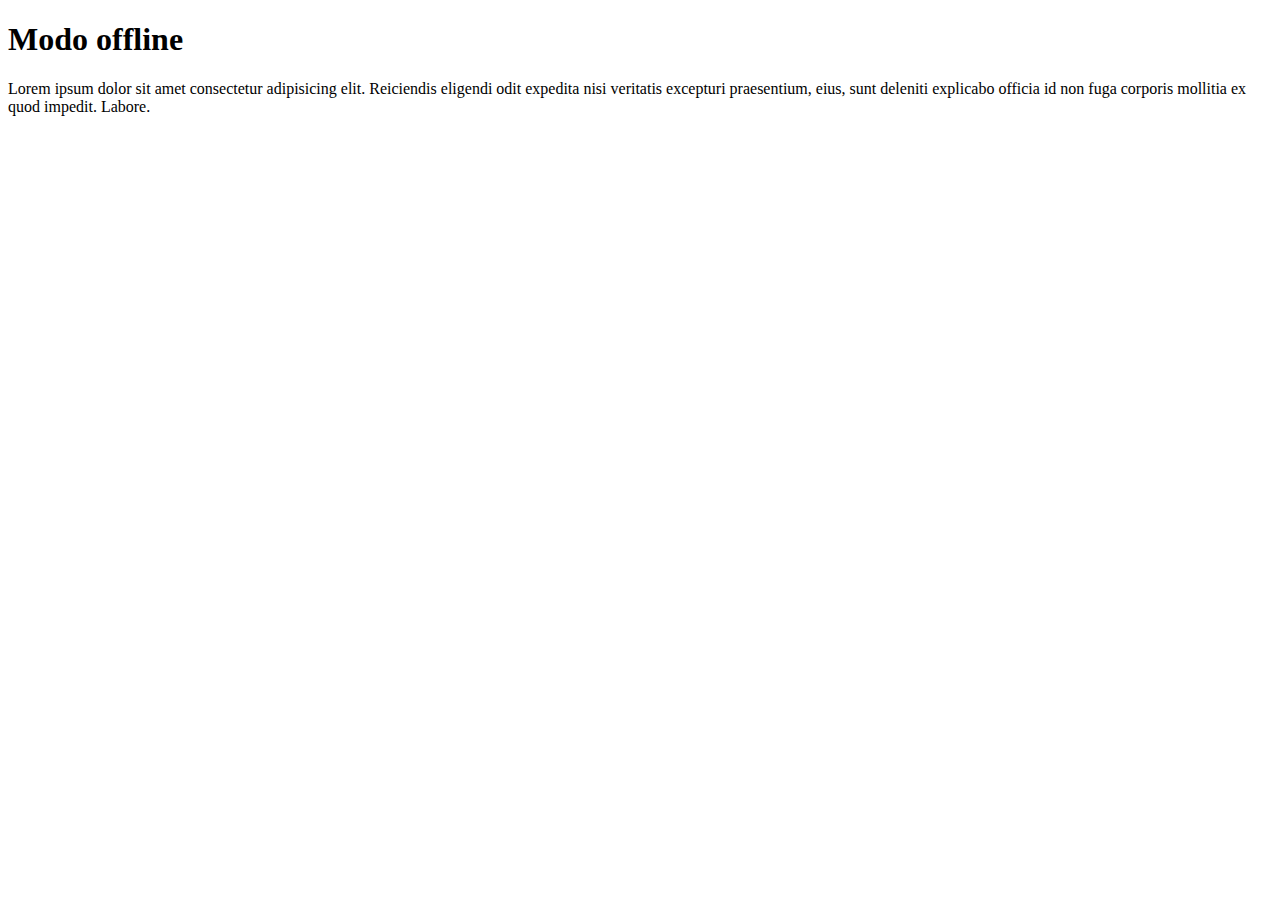
<file: pages/offline.html>
<!DOCTYPE html>
<html lang="en">
<head>
  <meta charset="UTF-8">
  <meta name="viewport" content="width=device-width, initial-scale=1.0">
  <title>Document</title>
</head>
<body>
  <h1>Modo offline</h1>
  <p>Lorem ipsum dolor sit amet consectetur adipisicing elit. Reiciendis eligendi odit expedita nisi veritatis excepturi praesentium, eius, sunt deleniti explicabo officia id non fuga corporis mollitia ex quod impedit. Labore.</p>
</body>
</html>
</file>
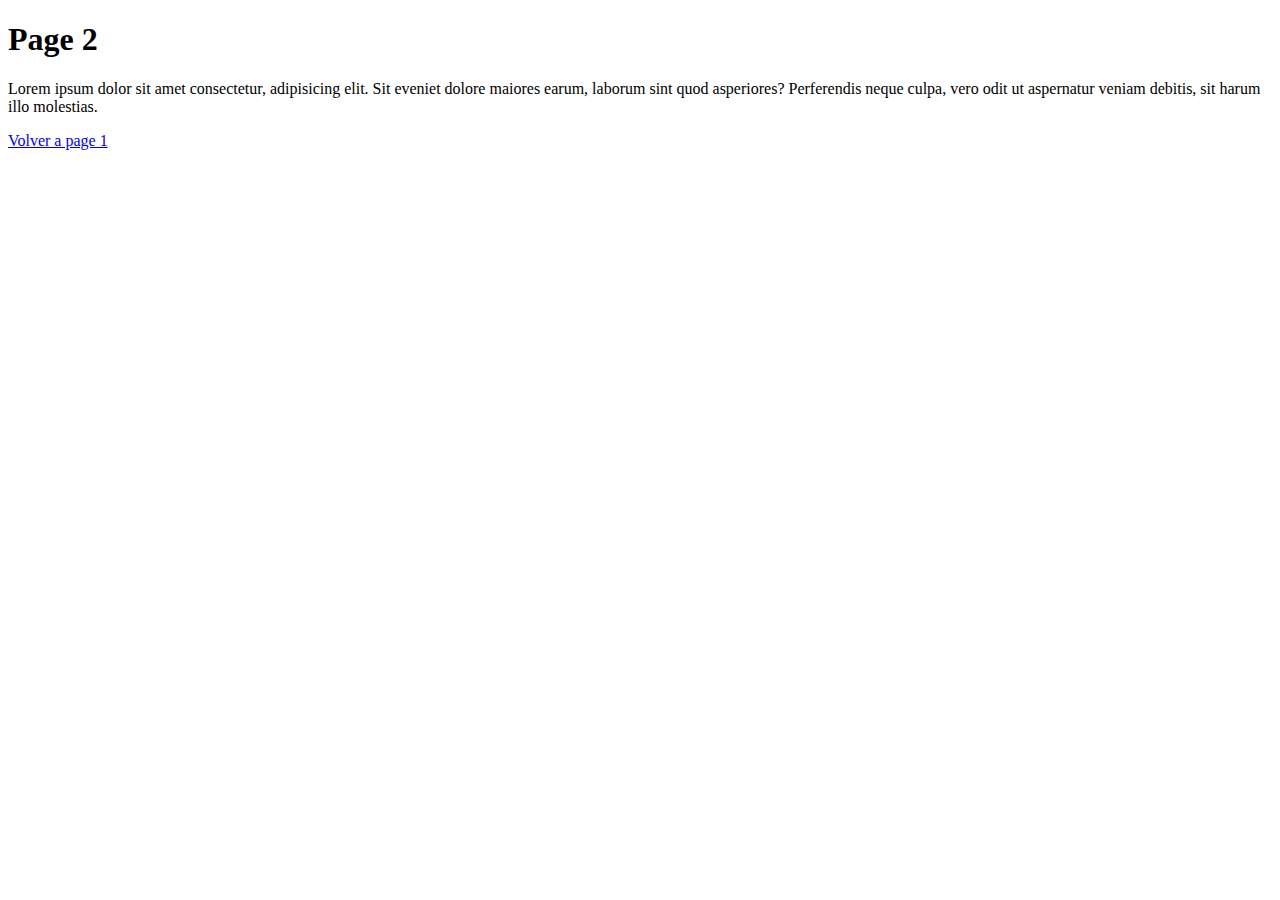
<file: pages/page2.html>
<!DOCTYPE html>
<html lang="en">
<head>
  <meta charset="UTF-8">
  <meta name="viewport" content="width=device-width, initial-scale=1.0">
  <title>Page 2</title>
</head>
<body>
<h1>Page 2</h1>
<p>
  Lorem ipsum dolor sit amet consectetur, adipisicing elit. Sit eveniet dolore maiores earum, laborum sint quod asperiores? Perferendis neque culpa, vero odit ut aspernatur veniam debitis, sit harum illo molestias.
</p>
<a href="../index.html">Volver a page 1</a>
</body>
</html>
</file>
